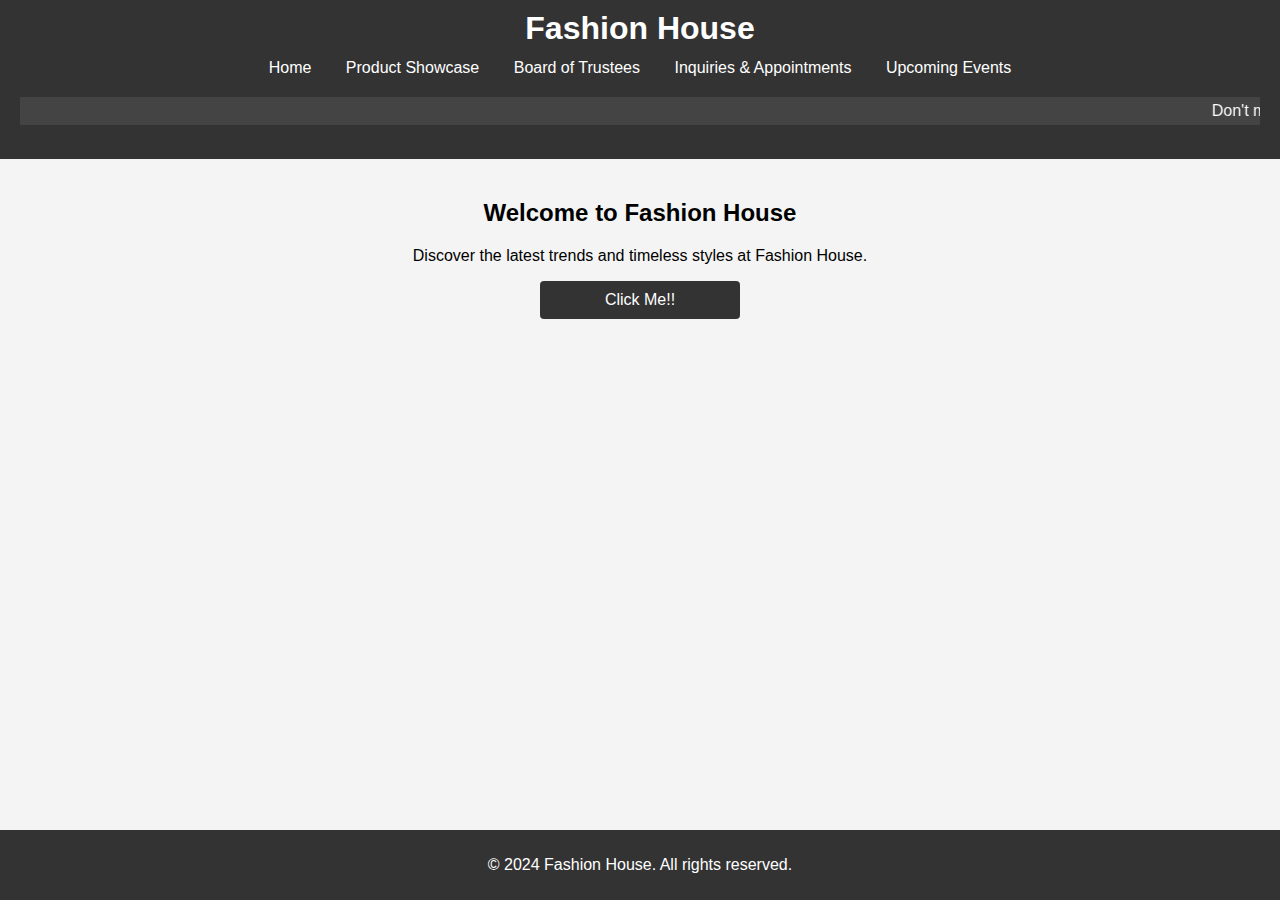
<file: index.html>
<!DOCTYPE html>
<html lang="en">

<head>
    <meta charset="UTF-8">
    <meta name="viewport" content="width=device-width, initial-scale=1.0">
    <title>Fashion House</title>
    <link rel="stylesheet" href="./assets/styles/main.css">
    <script>

        function onBtnClick() {
            alert('Welcome to Fashion House!');
        }
    </script>
</head>

<body>
    <header>
        <h1>Fashion House</h1>
        <nav>
            <a href="index.html">Home</a>
            <a href="showcase.html">Product Showcase</a>
            <a href="trustees.html">Board of Trustees</a>
            <a href="appointments.html">Inquiries & Appointments</a>
            <a href="events.html">Upcoming Events</a>
        </nav>
        <marquee>Don't miss our upcoming event on August 25th!</marquee>
    </header>

    <main>
        <h2>Welcome to Fashion House</h2>
        <p>Discover the latest trends and timeless styles at Fashion House.</p>
        <button onclick="onBtnClick()" class='btn'>Click Me!!</button>
    </main>

    <footer>
        <p>&copy; 2024 Fashion House. All rights reserved.</p>
    </footer>
</body>

</html>
</file>
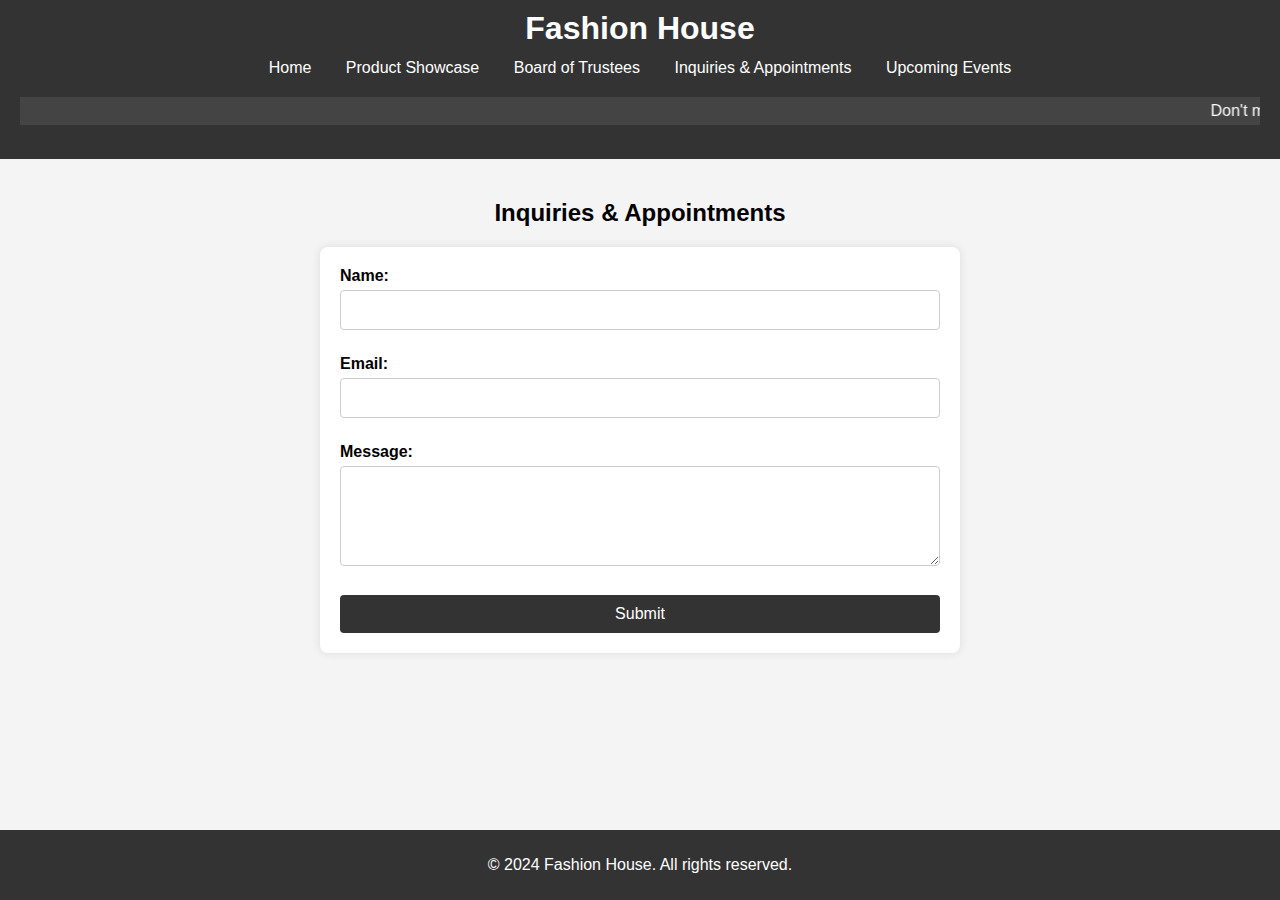
<file: appointments.html>
<!DOCTYPE html>
<html lang="en">

<head>
    <meta charset="UTF-8">
    <meta name="viewport" content="width=device-width, initial-scale=1.0">
    <title>Inquiries & Appointments - Fashion House</title>
    <link rel="stylesheet" href="./assets/styles/main.css">
    <script>
        function submitForm() {
            alert('Thank you for your inquiry. We will get back to you soon!');
        }
    </script>
</head>

<body>
    <header>
        <h1>Fashion House</h1>
        <nav>
            <a href="index.html">Home</a>
            <a href="showcase.html">Product Showcase</a>
            <a href="trustees.html">Board of Trustees</a>
            <a href="appointments.html">Inquiries & Appointments</a>
            <a href="events.html">Upcoming Events</a>
        </nav>
        <marquee>Don't miss our upcoming event on August 25th!</marquee>
    </header>

    <main>
        <h2>Inquiries & Appointments</h2>
        <form onsubmit="submitForm(); return false;" class="appointment-form">
            <div class="form-group">
                <label for="name">Name:</label>
                <input type="text" id="name" name="name" required>
            </div>
            <div class="form-group">
                <label for="email">Email:</label>
                <input type="email" id="email" name="email" required>
            </div>
            <div class="form-group">
                <label for="message">Message:</label>
                <textarea id="message" name="message" required></textarea>
            </div>
            <button type="submit" class="submit-btn">Submit</button>
        </form>
    </main>

    <footer>
        <p>&copy; 2024 Fashion House. All rights reserved.</p>
    </footer>
</body>

</html>
</file>
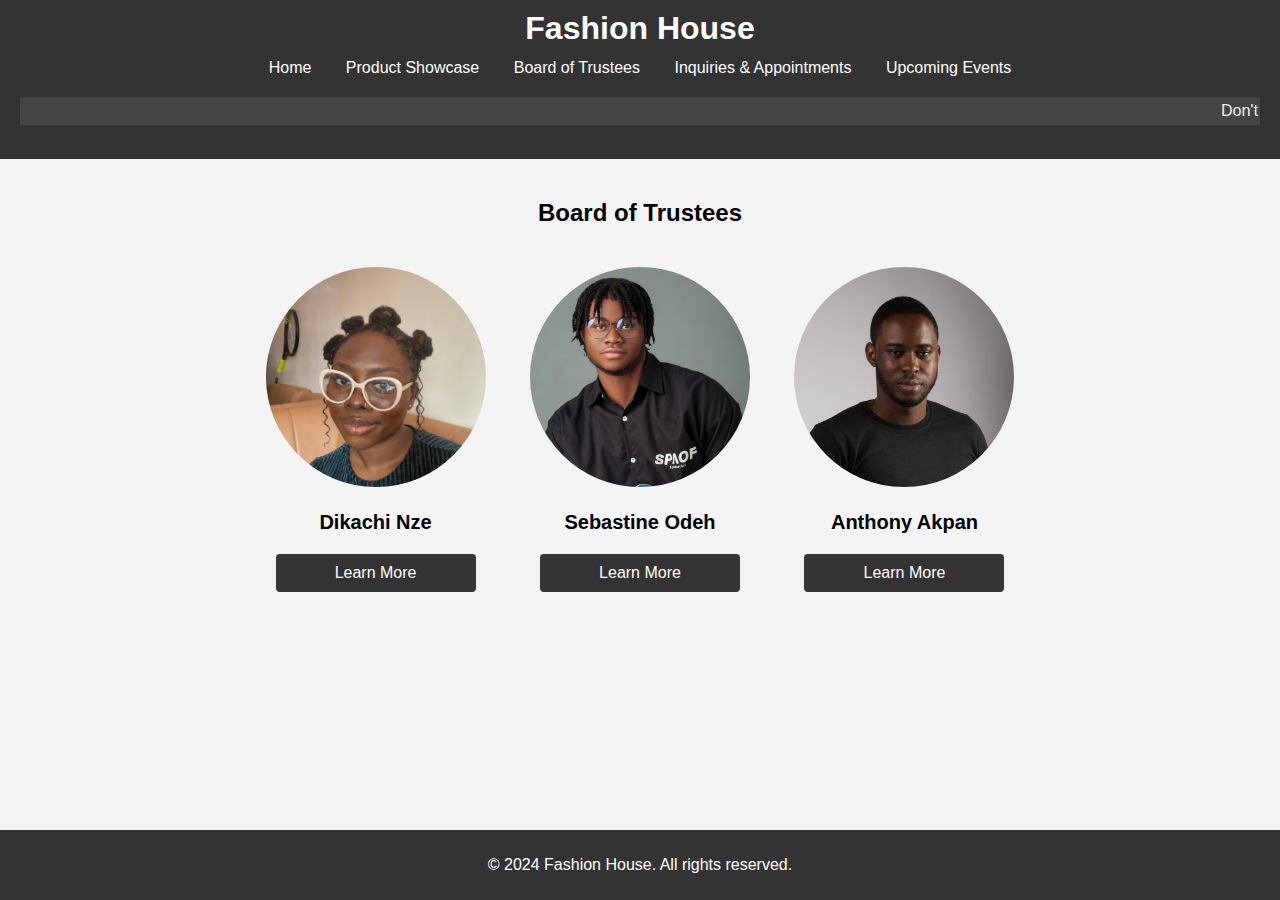
<file: trustees.html>
<!DOCTYPE html>
<html lang="en">

<head>
    <meta charset="UTF-8">
    <meta name="viewport" content="width=device-width, initial-scale=1.0">
    <title>Board of Trustees - Fashion House</title>
    <link rel="stylesheet" href="./assets/styles/main.css">
    <script>
        function learnMore(Name) {
            alert(`You are learning more about '${Name}'`);
        }
    </script>
</head>

<body>
    <header>
        <h1>Fashion House</h1>
        <nav>
            <a href="index.html">Home</a>
            <a href="showcase.html">Product Showcase</a>
            <a href="trustees.html">Board of Trustees</a>
            <a href="appointments.html">Inquiries & Appointments</a>
            <a href="events.html">Upcoming Events</a>
        </nav>
        <marquee>Don't miss our upcoming event on August 25th!</marquee>
    </header>

    <main>
        <h2>Board of Trustees</h2>
        <div class="trustee">
            <img src="./assets/img/kachi.jpeg" alt="Kachi">
            <p>Dikachi Nze</p>
            <button onclick="learnMore('Dikachi Nze')" class='btn'>Learn More</button>
        </div>
        <div class="trustee">
            <img src="./assets/img/seb.jpeg" alt="Seb">
            <p>Sebastine Odeh</p>
            <button onclick="learnMore('Sebastine Odeh')" class='btn'>Learn More</button>
        </div>
        <div class="trustee">
            <img src="./assets/img/tony.png" alt="Tony">
            <p>Anthony Akpan</p>
            <button onclick="learnMore('Anthony Akpan')" class='btn'>Learn More</button>
        </div>

    </main>

    <footer>
        <p>&copy; 2024 Fashion House. All rights reserved.</p>
    </footer>
</body>

</html>
</file>
<file: assets/styles/main.css>
body {
    font-family: Arial, sans-serif;
    margin: 0;
    padding: 0;
    background-color: #f4f4f4;
}

header {
    background-color: #333;
    color: #fff;
    padding: 10px 0;
    text-align: center;
}

header h1 {
    margin: 0;
    margin-bottom: 12px;
}

nav a {
    color: #fff;
    text-decoration: none;
    margin: 0 15px;
}

nav a:hover {
    text-decoration: underline;
}

marquee {
    background-color: #444;
    color: #fff;
    padding: 5px 0;
    margin: 20px;
}

main {
    padding: 20px;
    text-align: center;
}

.product, .trustee {
    display: inline-block;
    margin: 20px;
    text-align: center;
    
}

.product img, .trustee img {
    width: 220px;
    height: 220px;
    object-fit: cover;
    border-radius: 9999px;
}
.product img, .trustee p {
font-size: 20px;
font-weight: 700;
}

form {
    display: flex;
    flex-direction: column;
    align-items: center;
    gap: 10px;
}

form label {
    margin-right: 10px;
}

form input, form textarea, form button {
    padding: 10px;
    font-size: 16px;
}


.appointment-form {
    max-width: 600px;
    margin: 0 auto;
    background: #fff;
    padding: 20px;
    border-radius: 8px;
    box-shadow: 0 0 10px rgba(0, 0, 0, 0.1);
}

.form-group {
    margin-bottom: 15px;
    width: 100%;
    text-align: left;
}

.form-group label {
    display: block;
    font-weight: bold;
    margin-bottom: 5px;
}

.form-group input, .form-group textarea {
    width: 100%;
    padding: 10px;
    border: 1px solid #ccc;
    border-radius: 4px;
    font-size: 16px;
    box-sizing: border-box;
}

.form-group textarea {
    height: 100px;
    resize: vertical;
}

.submit-btn {
    background-color: #333;
    color: #fff;
    width: 100%;
    padding: 10px 20px;
    border: none;
    border-radius: 4px;
    cursor: pointer;
    font-size: 16px;
    transition: background-color 0.3s ease;
}

.submit-btn:hover {
    background-color: #555;
}



.event-card {
    display: inline-block;
    width: 300px;
    background: #fff;
    margin: 10px;
    padding: 20px;
    border-radius: 8px;
    box-shadow: 0 0 10px rgba(0, 0, 0, 0.1);
    text-align: left;
}

.event-card img {
    width: 100%;
    height: 200px;
    object-fit: cover;
    border-radius: 8px;
}

.event-card h3 {
    margin-top: 15px;
    font-size: 18px;
}

.event-card p {
    font-size: 14px;
    color: #666;
}

.event-card button {
    background-color: #333;
    color: #fff;
    padding: 10px 20px;
    width: 100%;
    border: none;
    border-radius: 4px;
    cursor: pointer;
    font-size: 16px;
    transition: background-color 0.3s ease;
}

.event-card button:hover {
    background-color: #555;
}


.product-card {
    display: inline-block;
    width: 300px;
    background: #fff;
    margin: 10px;
    padding: 20px;
    border-radius: 8px;
    box-shadow: 0 0 10px rgba(0, 0, 0, 0.1);
    text-align: left;
}

.product-card img {
    width: 100%;
    height: 200px;
    object-fit: cover;
    border-radius: 8px;
}

.product-card h3 {
    margin-top: 15px;
    font-size: 18px;
}

.product-card p {
    font-size: 14px;
    color: #666;
}

.product-card button {
    background-color: #333;
    color: #fff;
    padding: 10px 20px;
    width: 100%;
    border: none;
    border-radius: 4px;
    cursor: pointer;
    font-size: 16px;
    transition: background-color 0.3s ease;
}

.product-card button:hover {
    background-color: #555;
}

.btn{
        background-color: #333;
    color: #fff;
    padding: 10px 20px;
    width: 100%;
    max-width: 200px;
    border: none;
    border-radius: 4px;
    cursor: pointer;
    font-size: 16px;
    transition: background-color 0.3s ease;
}


footer {
    background-color: #333;
    color: #fff;
    text-align: center;
    padding: 10px 0;
    position: fixed;
    bottom: 0;
    width: 100%;
}
</file>
